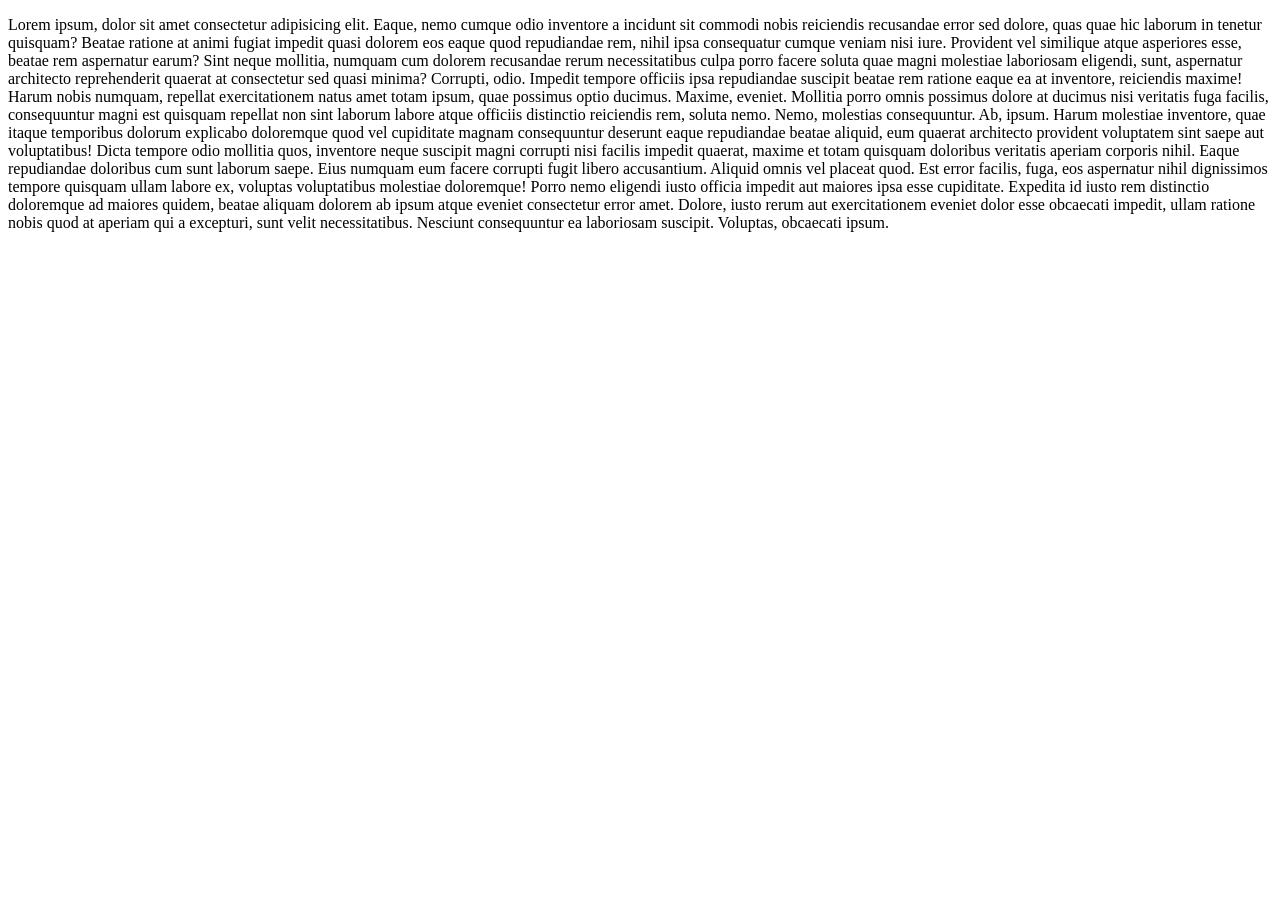
<file: Fly Game/Index.html>
<!DOCTYPE html>
<html lang="en">
<head>
    <meta charset="UTF-8">
    <meta name="viewport" content="width=device-width, initial-scale=1.0">
    <title>Document</title>
</head>
<body>
    <p>Lorem ipsum, dolor sit amet consectetur adipisicing elit. Eaque, nemo cumque odio inventore a incidunt sit commodi nobis reiciendis recusandae error sed dolore, quas quae hic laborum in tenetur quisquam?
    Beatae ratione at animi fugiat impedit quasi dolorem eos eaque quod repudiandae rem, nihil ipsa consequatur cumque veniam nisi iure. Provident vel similique atque asperiores esse, beatae rem aspernatur earum?
    Sint neque mollitia, numquam cum dolorem recusandae rerum necessitatibus culpa porro facere soluta quae magni molestiae laboriosam eligendi, sunt, aspernatur architecto reprehenderit quaerat at consectetur sed quasi minima? Corrupti, odio.
    Impedit tempore officiis ipsa repudiandae suscipit beatae rem ratione eaque ea at inventore, reiciendis maxime! Harum nobis numquam, repellat exercitationem natus amet totam ipsum, quae possimus optio ducimus. Maxime, eveniet.
    Mollitia porro omnis possimus dolore at ducimus nisi veritatis fuga facilis, consequuntur magni est quisquam repellat non sint laborum labore atque officiis distinctio reiciendis rem, soluta nemo. Nemo, molestias consequuntur.
    Ab, ipsum. Harum molestiae inventore, quae itaque temporibus dolorum explicabo doloremque quod vel cupiditate magnam consequuntur deserunt eaque repudiandae beatae aliquid, eum quaerat architecto provident voluptatem sint saepe aut voluptatibus!
    Dicta tempore odio mollitia quos, inventore neque suscipit magni corrupti nisi facilis impedit quaerat, maxime et totam quisquam doloribus veritatis aperiam corporis nihil. Eaque repudiandae doloribus cum sunt laborum saepe.
    Eius numquam eum facere corrupti fugit libero accusantium. Aliquid omnis vel placeat quod. Est error facilis, fuga, eos aspernatur nihil dignissimos tempore quisquam ullam labore ex, voluptas voluptatibus molestiae doloremque!
    Porro nemo eligendi iusto officia impedit aut maiores ipsa esse cupiditate. Expedita id iusto rem distinctio doloremque ad maiores quidem, beatae aliquam dolorem ab ipsum atque eveniet consectetur error amet.
    Dolore, iusto rerum aut exercitationem eveniet dolor esse obcaecati impedit, ullam ratione nobis quod at aperiam qui a excepturi, sunt velit necessitatibus. Nesciunt consequuntur ea laboriosam suscipit. Voluptas, obcaecati ipsum.</p>
</body>
</html>
</file>
